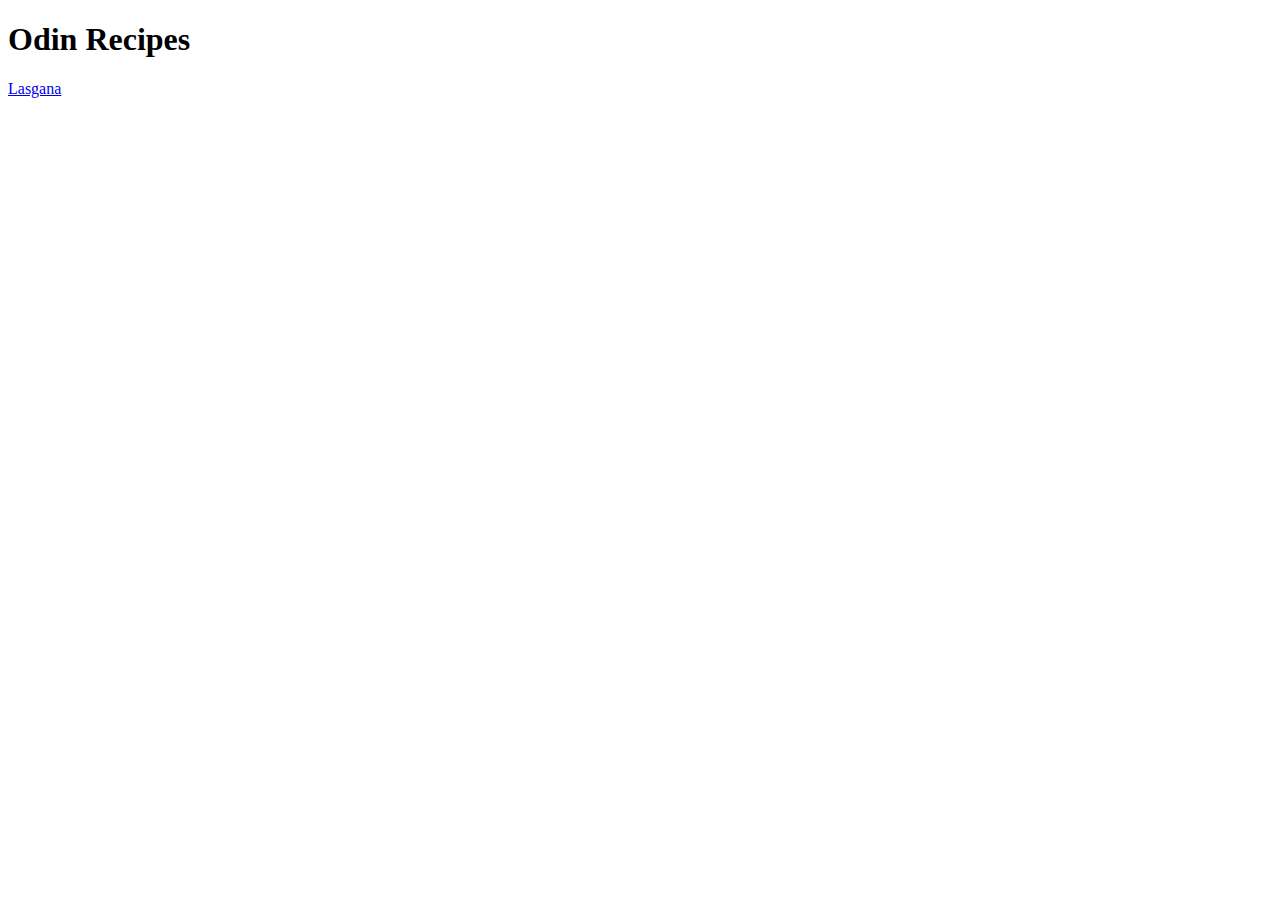
<file: odin-recipes/index.html>
<!doctype html>
<html lang="en">
	<head>
		<meta charset="utf-8">
		<title>The odin recipes</title>
	</head>
	<body>
		<h1>Odin Recipes</h1>
		<a href="recipes/lasagna.html">Lasgana</a>
	</body>

</html>
</file>
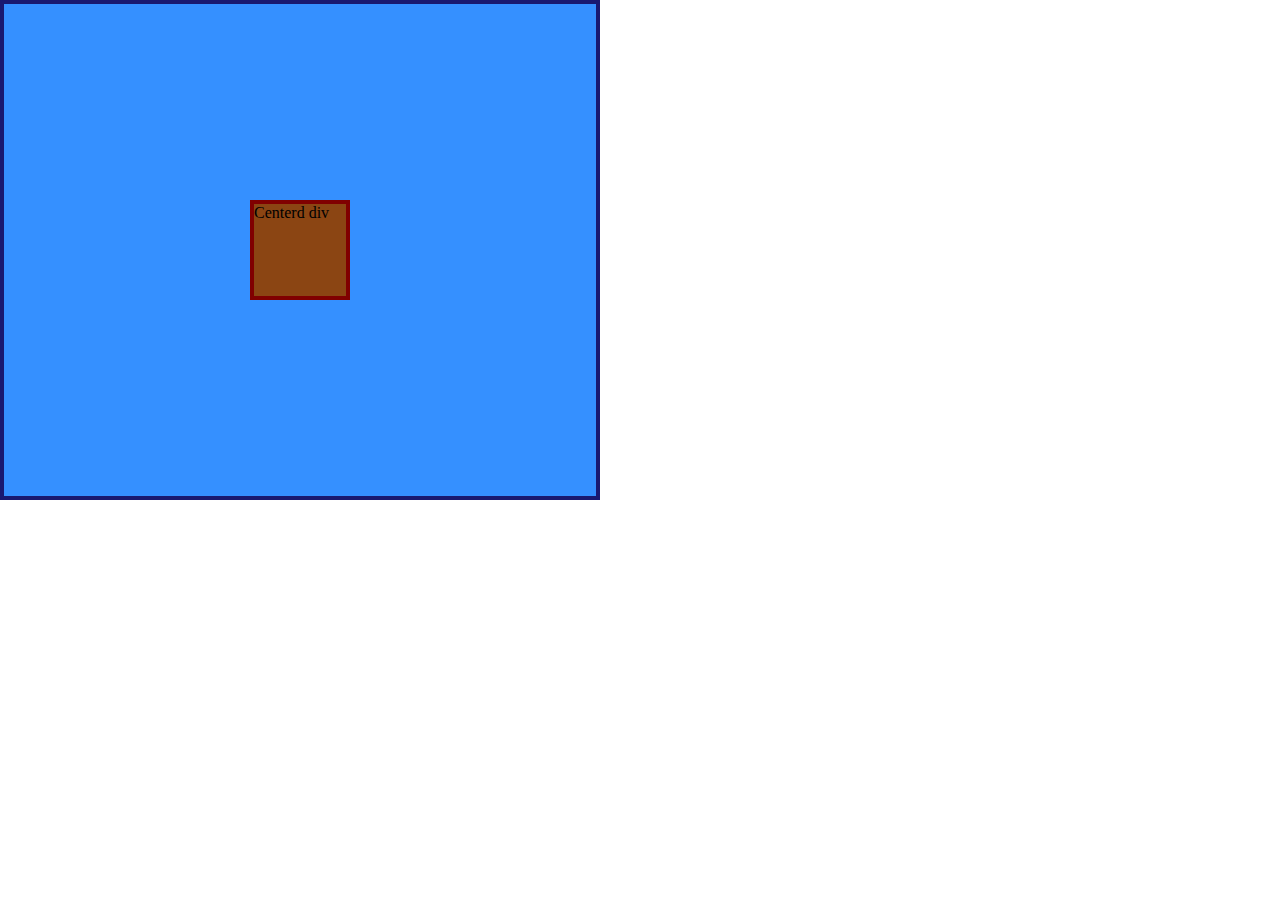
<file: flex/01-flex-center/index.html>
<!DOCTYPE html>
<html lang="en">
<head>
    <meta charset="UTF-8">
    <meta http-equiv="X-UA-Compatible" content="IE=edge">
    <meta name="viewport" content="width=device-width, initial-scale=1.0">
    <title>Center div with Flex</title>
    <link rel="stylesheet" href="style.css">
</head>
<body>
    <div class="container">
        <div class="center-div">Centerd div</div>
    </div>
</body>
</html>
</file>
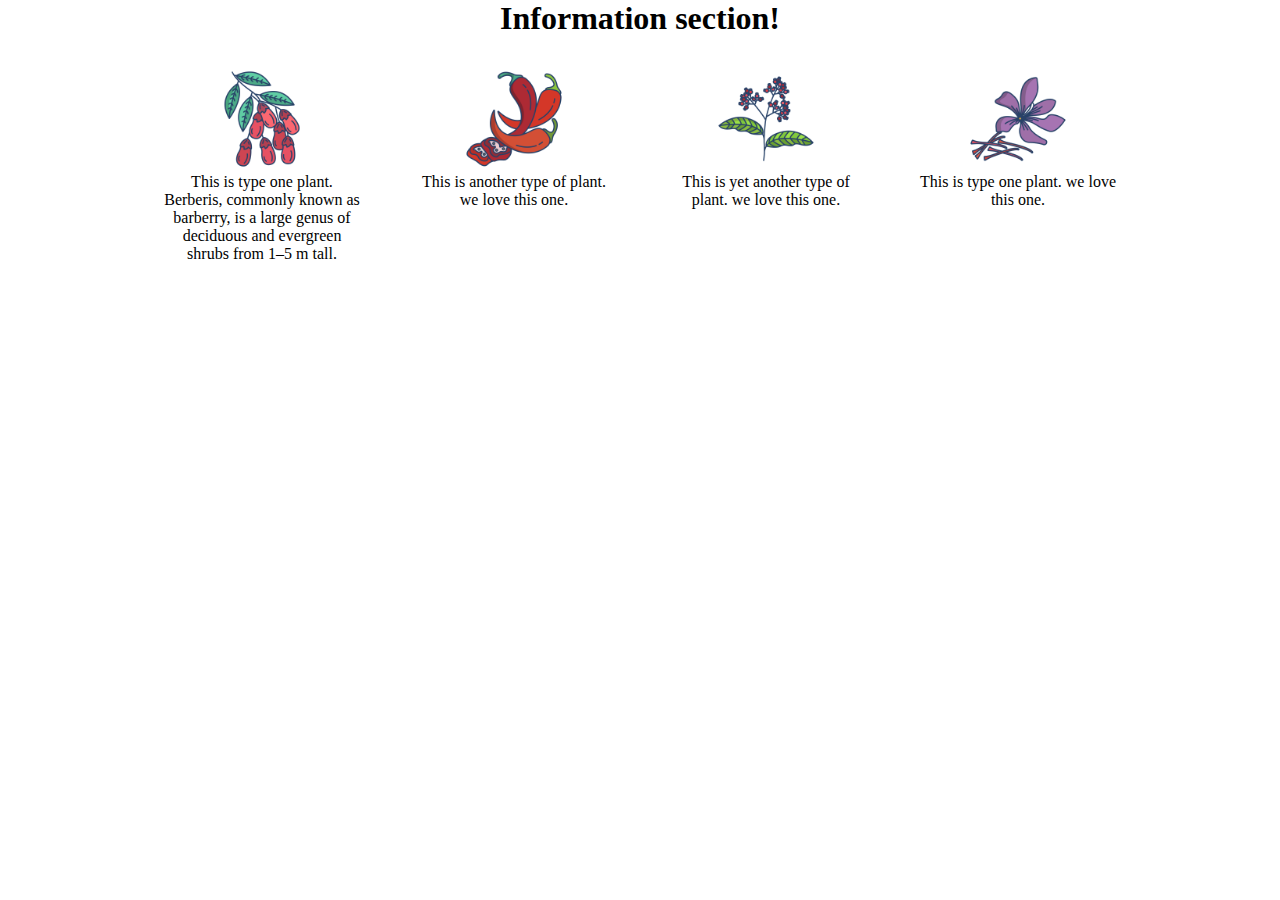
<file: flex/flex-information/index.html>
<!DOCTYPE html>
<html lang="en">
<head>
    <meta charset="UTF-8">
    <meta http-equiv="X-UA-Compatible" content="IE=edge">
    <meta name="viewport" content="width=device-width, initial-scale=1.0">
    <title>Flex-information section layout</title>
    <link rel="stylesheet" href="style.css"/>
</head>
<body>
   <section>
        <h1>Information section!</h1>
        <div class="container">
             <div class="info">
                <img src="images/barberry.png" alt="barberry"/>
                <span class="text">This is type one plant. Berberis, commonly known as barberry, is a large genus of deciduous and evergreen shrubs from 1–5 m tall.</span>
             </div>
             <div class="info">
                <img src="images/chilli.png" alt="chilli"/>
                <span class="text">This is another type of plant. we love this one.</span>
             </div>
             <div class="info">
                <img src="images/pepper.png" alt="pepper"/>
                <span class="text">This is yet another type of plant. we love this one.</span>
             </div>
             <div class="info">
                <img src="images/saffron.png" alt="saffron"/>
                <span class="text">This is type one plant. we love this one.</span>
             </div>
        </div>
   </section>
</body>
</html>
</file>
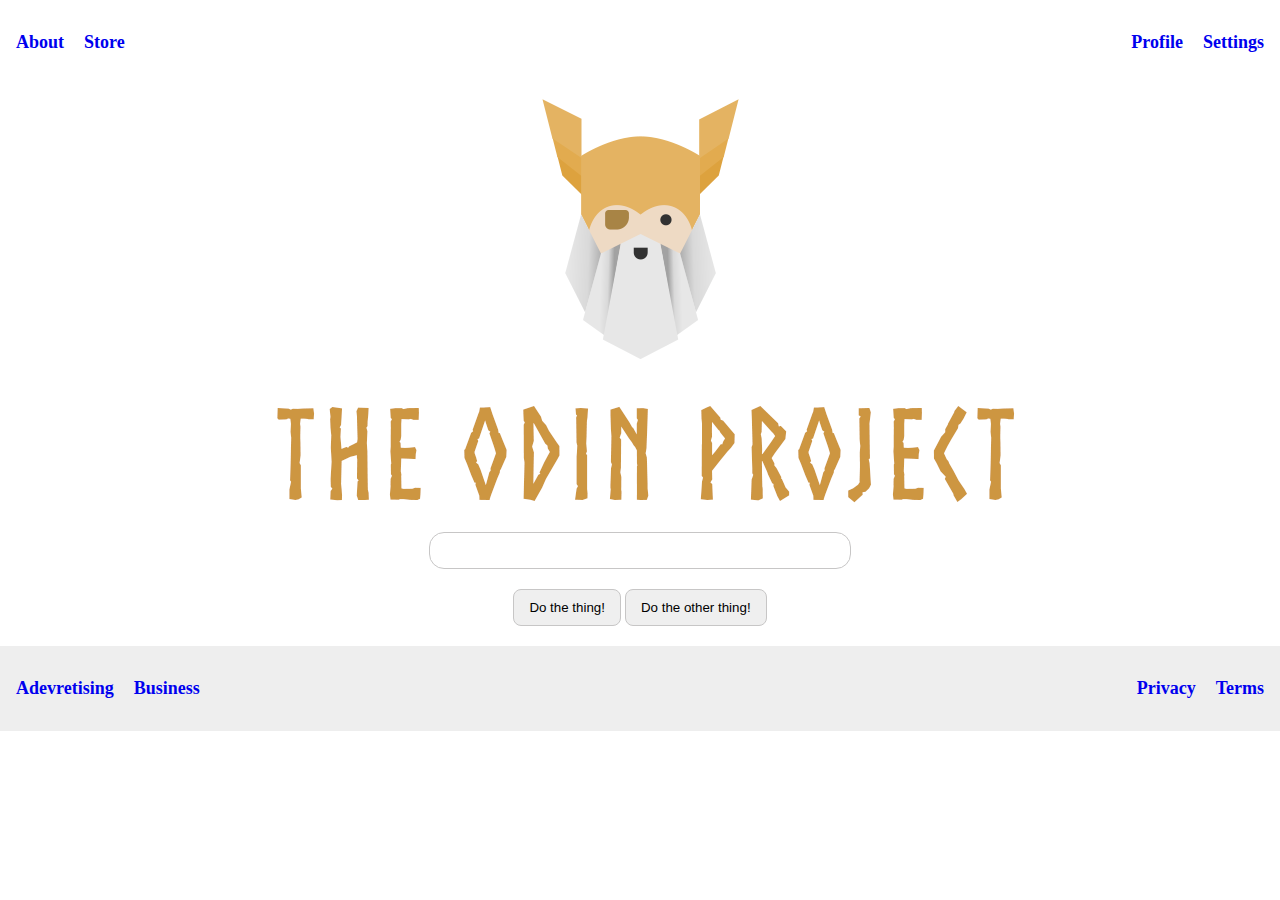
<file: flex/flex-layout/index.html>
<!DOCTYPE html>
<html lang="en">
<head>
    <meta charset="UTF-8">
    <meta http-equiv="X-UA-Compatible" content="IE=edge">
    <meta name="viewport" content="width=device-width, initial-scale=1.0">
    <title>flex-layout</title>
    <link rel="stylesheet" href="style.css"/>
</head>
<body>
    <header>
        <ul class="left-links">
            <li><a href="#">About</a></li>
            <li><a href="#">store</a></li>
        </ul>
        <ul class="right-links">
            <li><a href="#">Profile</a></li>
            <li><a href="#">Settings</a></li>
        </ul>
    </header>
    <main>
        <div class="container">
            <img src="logo.png" alt="Logo"/>
            <div class="input"><input type="text"></div>
            <div class="buttons">
                <button>Do the thing!</button>
                <button>Do the other thing!</button>
            </div>
        </div>
    </main>
    <footer>
        <ul class="left-links">
            <li><a href="#">Adevretising</a></li>
            <li><a href="#">Business</a></li>
        </ul>
        <ul class="right-links">
            <li><a href="#">Privacy</a></li>
            <li><a href="#">terms</a></li>
        </ul>
    </footer>
</body>
</html>
</file>
<file: flex/01-flex-center/style.css>
*,::after,::before{
    margin:0;
    padding: 0;
    box-sizing: border-box;
}

.container{
    background-color: #3590ff;
    width: 600px;
    height: 500px;
    border: 4px solid midnightblue;
    display: flex;
    justify-content: center;
    align-items: center;
}
.center-div{
    background-color: saddlebrown;
    width:100px;
    height:100px;
    border: 4px solid maroon;
}
</file>
<file: flex/flex-information/style.css>
*, ::after, ::before{
    margin:0;
    padding: 0;
    box-sizing: border-box;
}
body{
    text-align: center;
}
h1{
    margin-bottom: 32px;
}
.container{
    display: flex;
    justify-content: center;
    gap:52px
}
img {
    width: 100px;
    height: 100px;
  }
.info{
    max-width: 200px;
}
.info .text{
    display: inline-block;
}
</file>
<file: flex/flex-layout/style.css>
body{
    margin:0;
    padding: 0;
    display: flex;
    flex-direction: column;
    height: 100vh;
}
ul{
    padding: 0;
}
header, footer{
    display: flex;
    justify-content: space-between;
}
.left-links, .right-links{
    display: flex;
    gap: 20px;
    list-style: none;
    padding: 16px;
}
footer{
    background-color: #eeeeee;
}
a{
    text-decoration: none;
    font-size: 18px;
    font-weight: 600;
    text-transform: capitalize;
}
main .container{
    flex: 1;
    display: flex;
    flex-direction: column;
    align-items: center;
}
input[type="text"]{
    width: 400px;
    padding: 10px;
    border-radius: 15px;
    border: 1px solid #c7c6c6;
}
.buttons{
    margin: 20px auto;
}
button{
    padding: 10px 15px;
    border-radius: 8px;
    border: 1px solid #c7c6c6;
}
</file>
